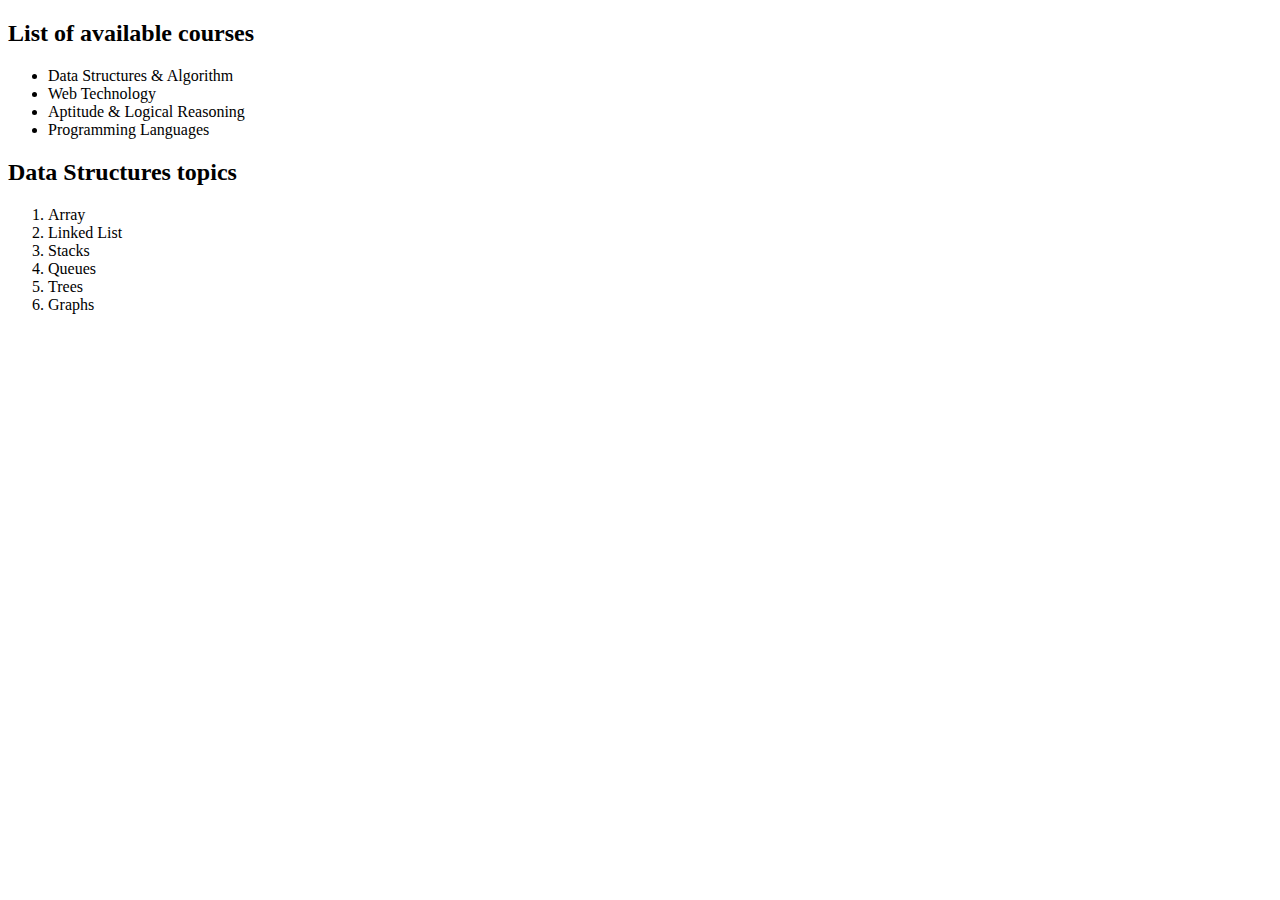
<file: CAT2_Q1.html/index.html>
<!DOCTYPE html>
<html lang="en">
<head>
    <meta charset="UTF-8">
    <meta name="viewport" content="width=device-width, initial-scale=1.0">
    <title>Course List</title>
</head>
<body>
    <h2>List of available courses</h2>
    <ul>
        <li>Data Structures & Algorithm</li>
        <li>Web Technology</li>
        <li>Aptitude & Logical Reasoning</li>
        <li>Programming Languages</li>
    </ul>

    <h2>Data Structures topics</h2>
    <ol>
        <li>Array</li>
        <li>Linked List</li>
        <li>Stacks</li>
        <li>Queues</li>
        <li>Trees</li>
        <li>Graphs</li>
    </ol>
</body>
</html>
</file>
